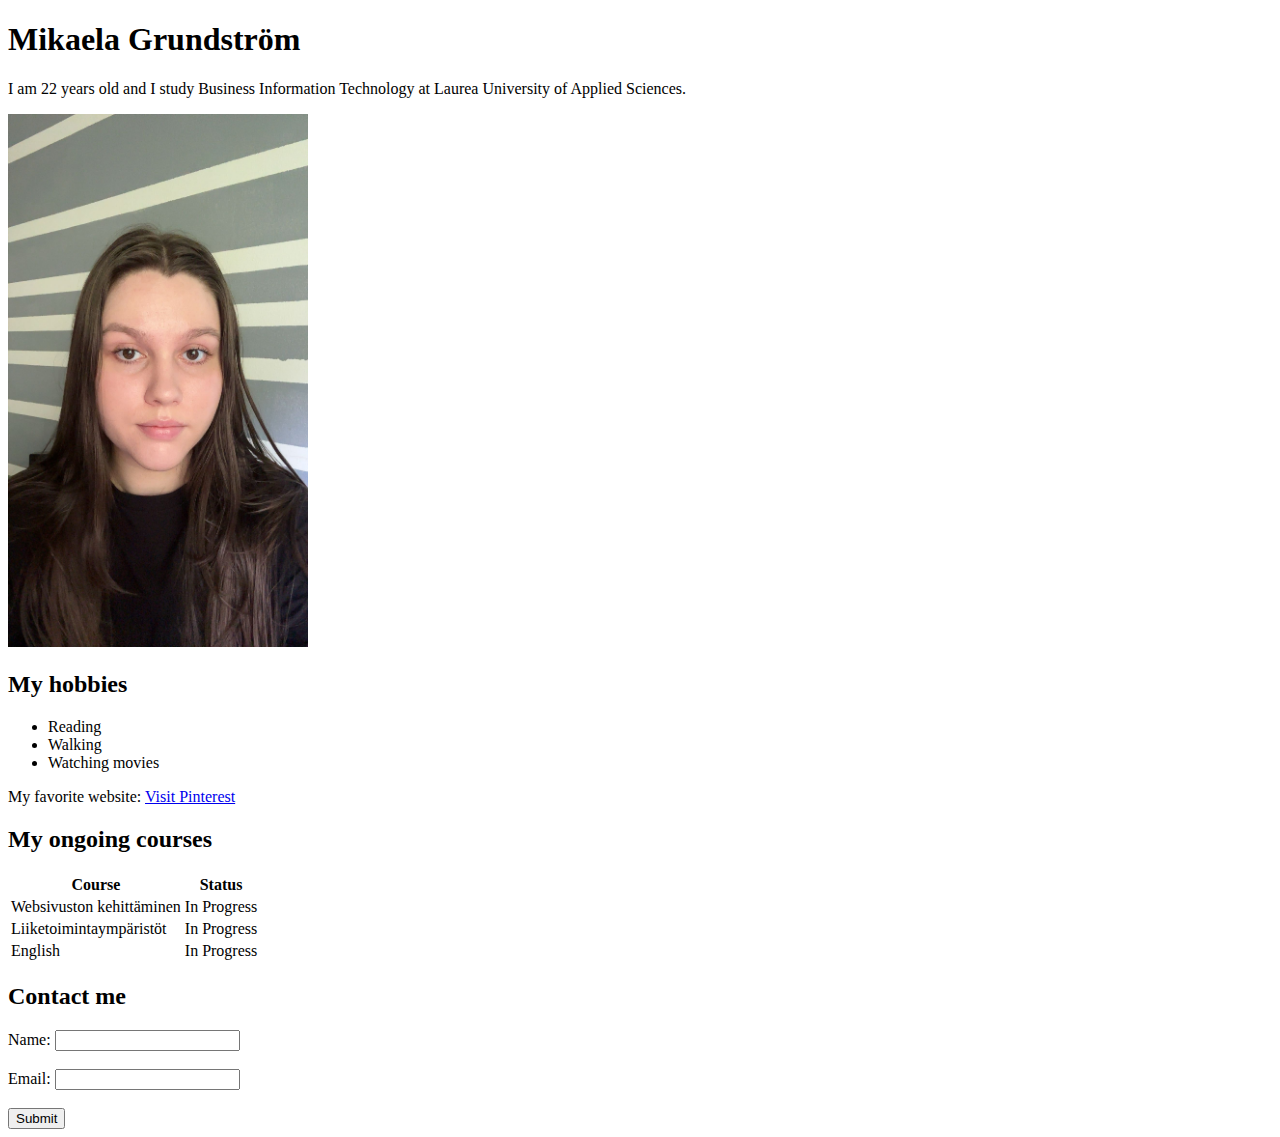
<file: WS01/index.html>
<!DOCTYPE html>
<html lang="fi">
    
<head>
    <meta charset="UTF-8">
    <meta name="viewport" content="width=device-width, initial-scale=1.0">
    <title>My First HTML Page</title>
    
</head>
<body>
    <h1>Mikaela Grundström</h1>
    <p>I am 22 years old and I study Business Information Technology at Laurea University of Applied Sciences.</p>
    <img src="mikaela.jpg" alt="Kuva Mikaelasta" width="300">

<h2>My hobbies</h2>
<ul>
    <li>Reading</li>
    <li>Walking</li>
    <li>Watching movies</li>
</ul>

<p>My favorite website: <a href="https://fi.pinterest.com/">Visit Pinterest</a></p> 

<h2>My ongoing courses</h2>    
<table>
    <tr>
        <th>Course</th>
        <th>Status</th>
    </tr>
    <tr>
        <td>Websivuston kehittäminen</td>
        <td>In Progress</td>
    </tr>
    <tr>
        <td>Liiketoimintaympäristöt</td>
        <td>In Progress</td>
    </tr>
    <tr>
        <td>English</td>
        <td>In Progress</td>
    </tr>
</table>

<h2>Contact me</h2>
<form>
    <label for="name">Name:</label>
    <input type="text" id="name" name="name"><br><br>

    <label for="email">Email:</label>
    <input type="email" id="email" name="email"><br><br>

    <input type="submit" value="Submit">
</form>
</body>
</html>
</file>
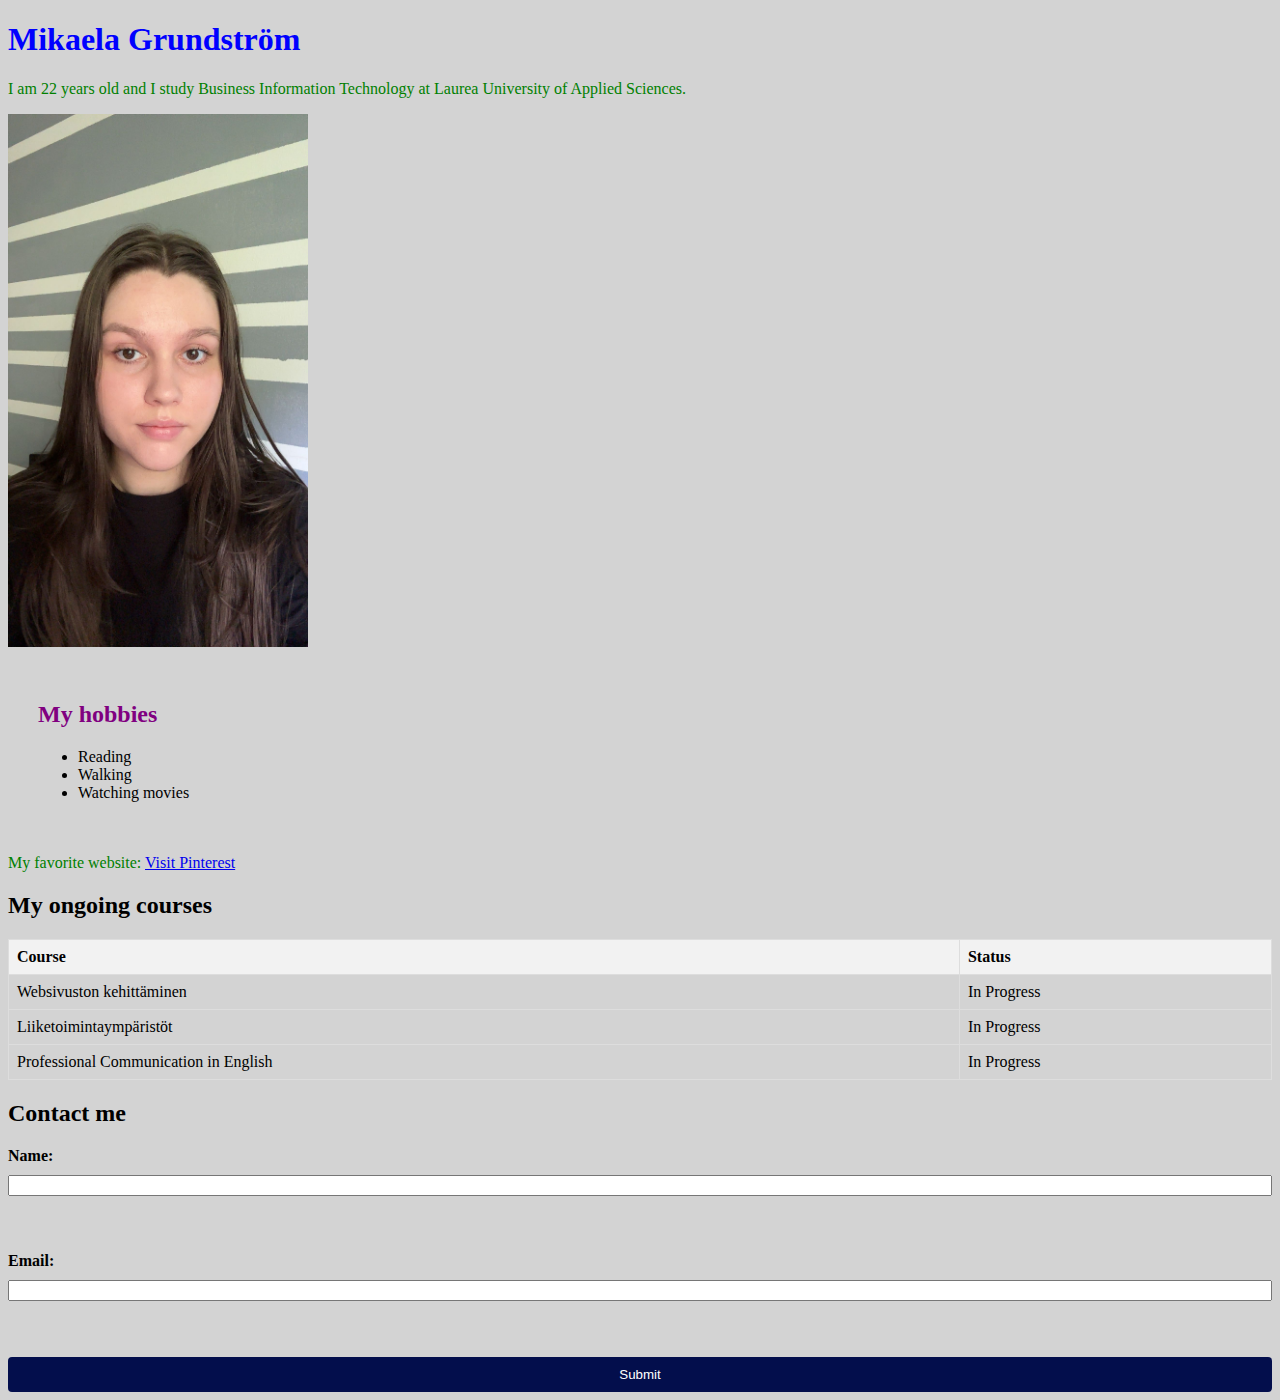
<file: WS02/index.html>
<!DOCTYPE html>
<html lang="fi">
    
<head>
    <meta charset="UTF-8">
    <meta name="viewport" content="width=device-width, initial-scale=1.0">
    <title>My First HTML Page</title>
    <link rel="stylesheet" href="styles.css">
    
    <style>
        h1 {
            color: blue;
        }    
    </style>
</head>

<body>
    <h1>Mikaela Grundström</h1>
    <p>I am 22 years old and I study Business Information Technology at Laurea University of Applied Sciences.</p>
    <img src="mikaela.jpg" alt="Kuva Mikaelasta" width="300">

<div>
<h2 style="color: purple;">My hobbies</h2>
<ul>
    <li>Reading</li>
    <li>Walking</li>
    <li>Watching movies</li>
</ul>   
</div>    

<p>My favorite website: <a href="https://fi.pinterest.com/">Visit Pinterest</a></p> 

<h2>My ongoing courses</h2>    
<table>
    <tr>
        <th>Course</th>
        <th>Status</th>
    </tr>
    <tr>
        <td>Websivuston kehittäminen</td>
        <td>In Progress</td>
    </tr>
    <tr>
        <td>Liiketoimintaympäristöt</td>
        <td>In Progress</td>
    </tr>
    <tr>
        <td>Professional Communication in English</td>
        <td>In Progress</td>
    </tr>
</table>

<h2>Contact me</h2>
<form>
    <label for="name">Name:</label>
    <input type="text" id="name" name="name"><br><br>

    <label for="email">Email:</label>
    <input type="email" id="email" name="email"><br><br>

    <input type="submit" value="Submit">
</form>
</body>
</html>
</file>
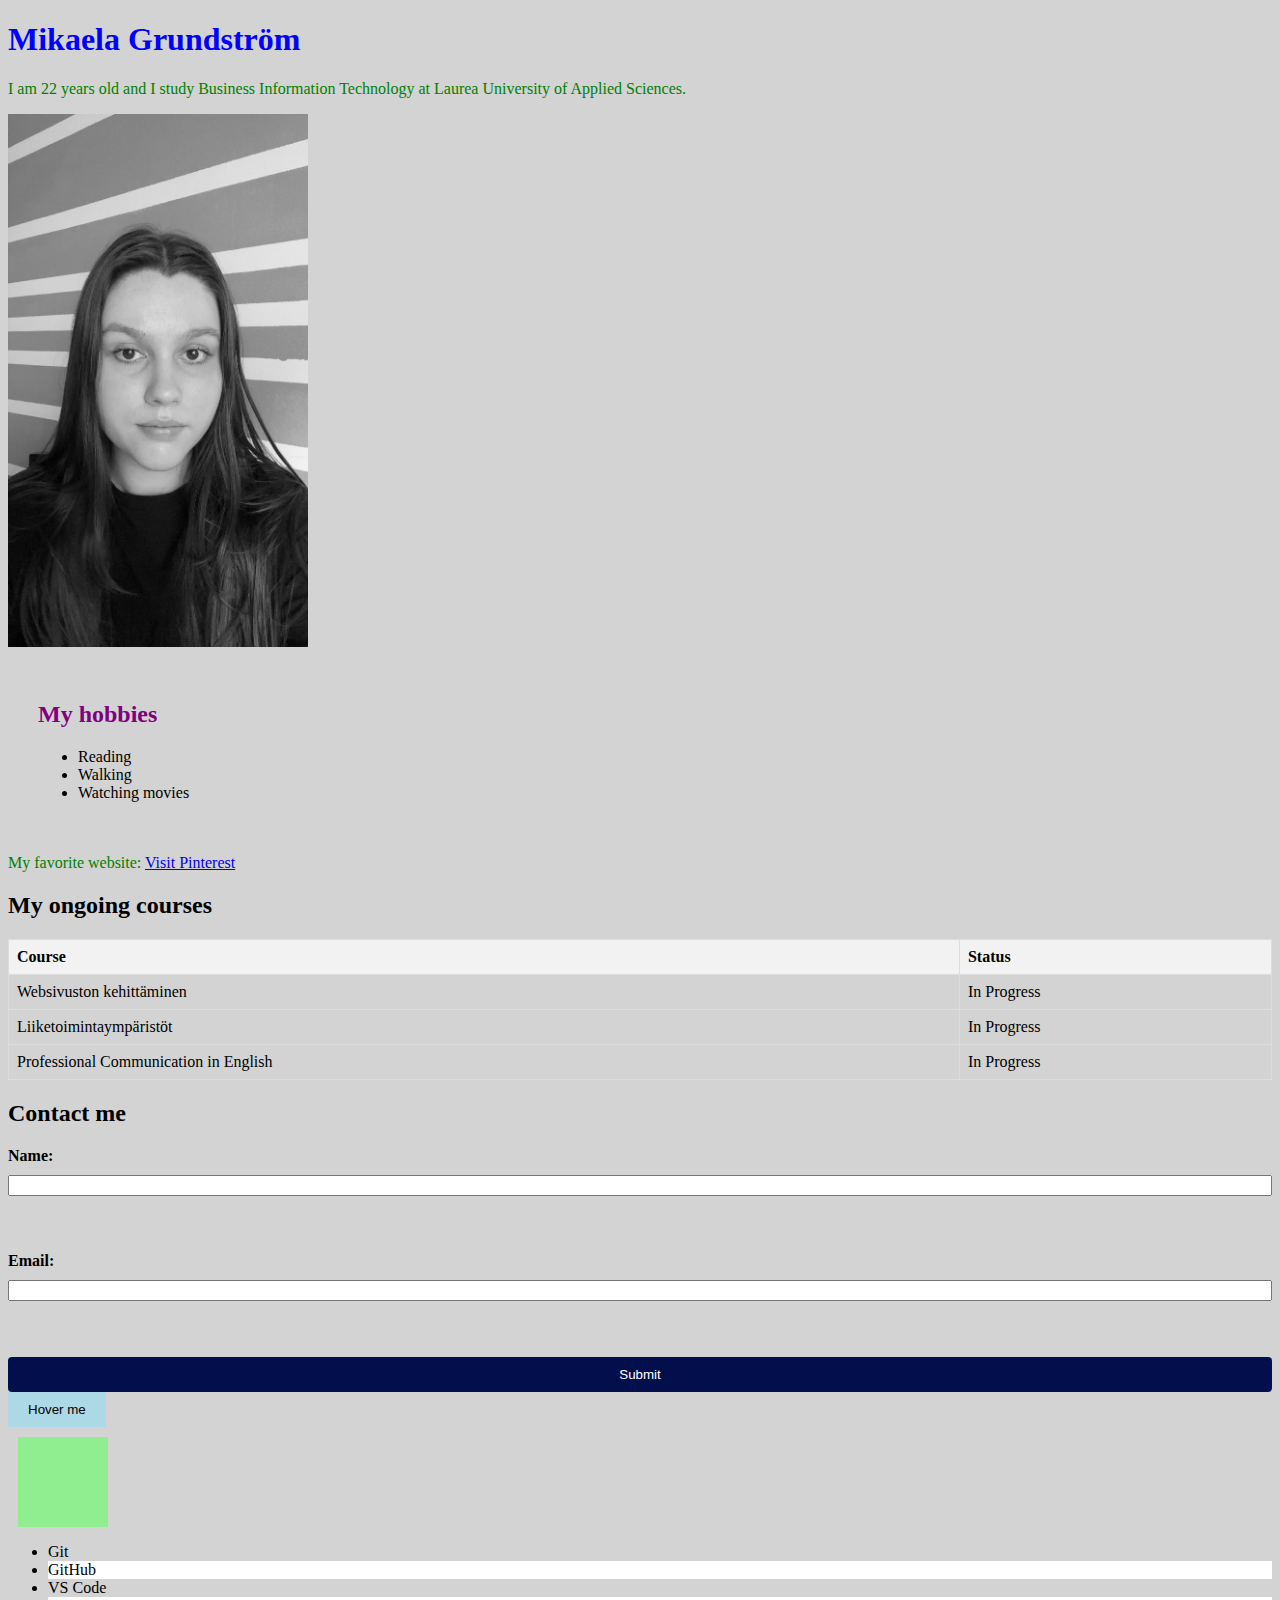
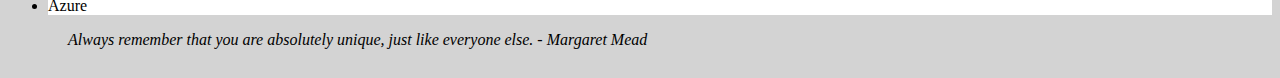
<file: WS03/index.html>
<!DOCTYPE html>
<html lang="fi">
    
<head>
    <meta charset="UTF-8">
    <meta name="viewport" content="width=device-width, initial-scale=1.0">
    <title>My First HTML Page</title>
    <link rel="stylesheet" href="styles.css">
    
    <style>
        h1 {
            color: blue;
        }    
    </style>
</head>

<body>
    <h1>Mikaela Grundström</h1>
    <p>I am 22 years old and I study Business Information Technology at Laurea University of Applied Sciences.</p>
    <img src="mikaela.jpg" alt="Kuva Mikaelasta" class="filter-image" width="300">

<div>
<h2 style="color: purple;">My hobbies</h2>
<ul>
    <li>Reading</li>
    <li>Walking</li>
    <li>Watching movies</li>
</ul>   
</div>    

<p>My favorite website: <a href="https://fi.pinterest.com/">Visit Pinterest</a></p> 

<h2>My ongoing courses</h2>    
<table>
    <tr>
        <th>Course</th>
        <th>Status</th>
    </tr>
    <tr>
        <td>Websivuston kehittäminen</td>
        <td>In Progress</td>
    </tr>
    <tr>
        <td>Liiketoimintaympäristöt</td>
        <td>In Progress</td>
    </tr>
    <tr>
        <td>Professional Communication in English</td>
        <td>In Progress</td>
    </tr>
</table>

<h2>Contact me</h2>
<form>
    <label for="name">Name:</label>
    <input type="text" id="name" name="name"><br><br>

    <label for="email">Email:</label>
    <input type="email" id="email" name="email"><br><br>

    <input type="submit" value="Submit">
</form>

<button class="transition-button">Hover me</button>

<div class="animation-box"></div>

<ul class="pseudo-list">
    <li>Git</li>
    <li>GitHub</li>
    <li>VS Code</li>
    <li>Azure</li>
</ul>

<blockquote class="quote">
    Always remember that you are absolutely unique, just like everyone else. - Margaret Mead
</blockquote>

</body>
</html>
</file>
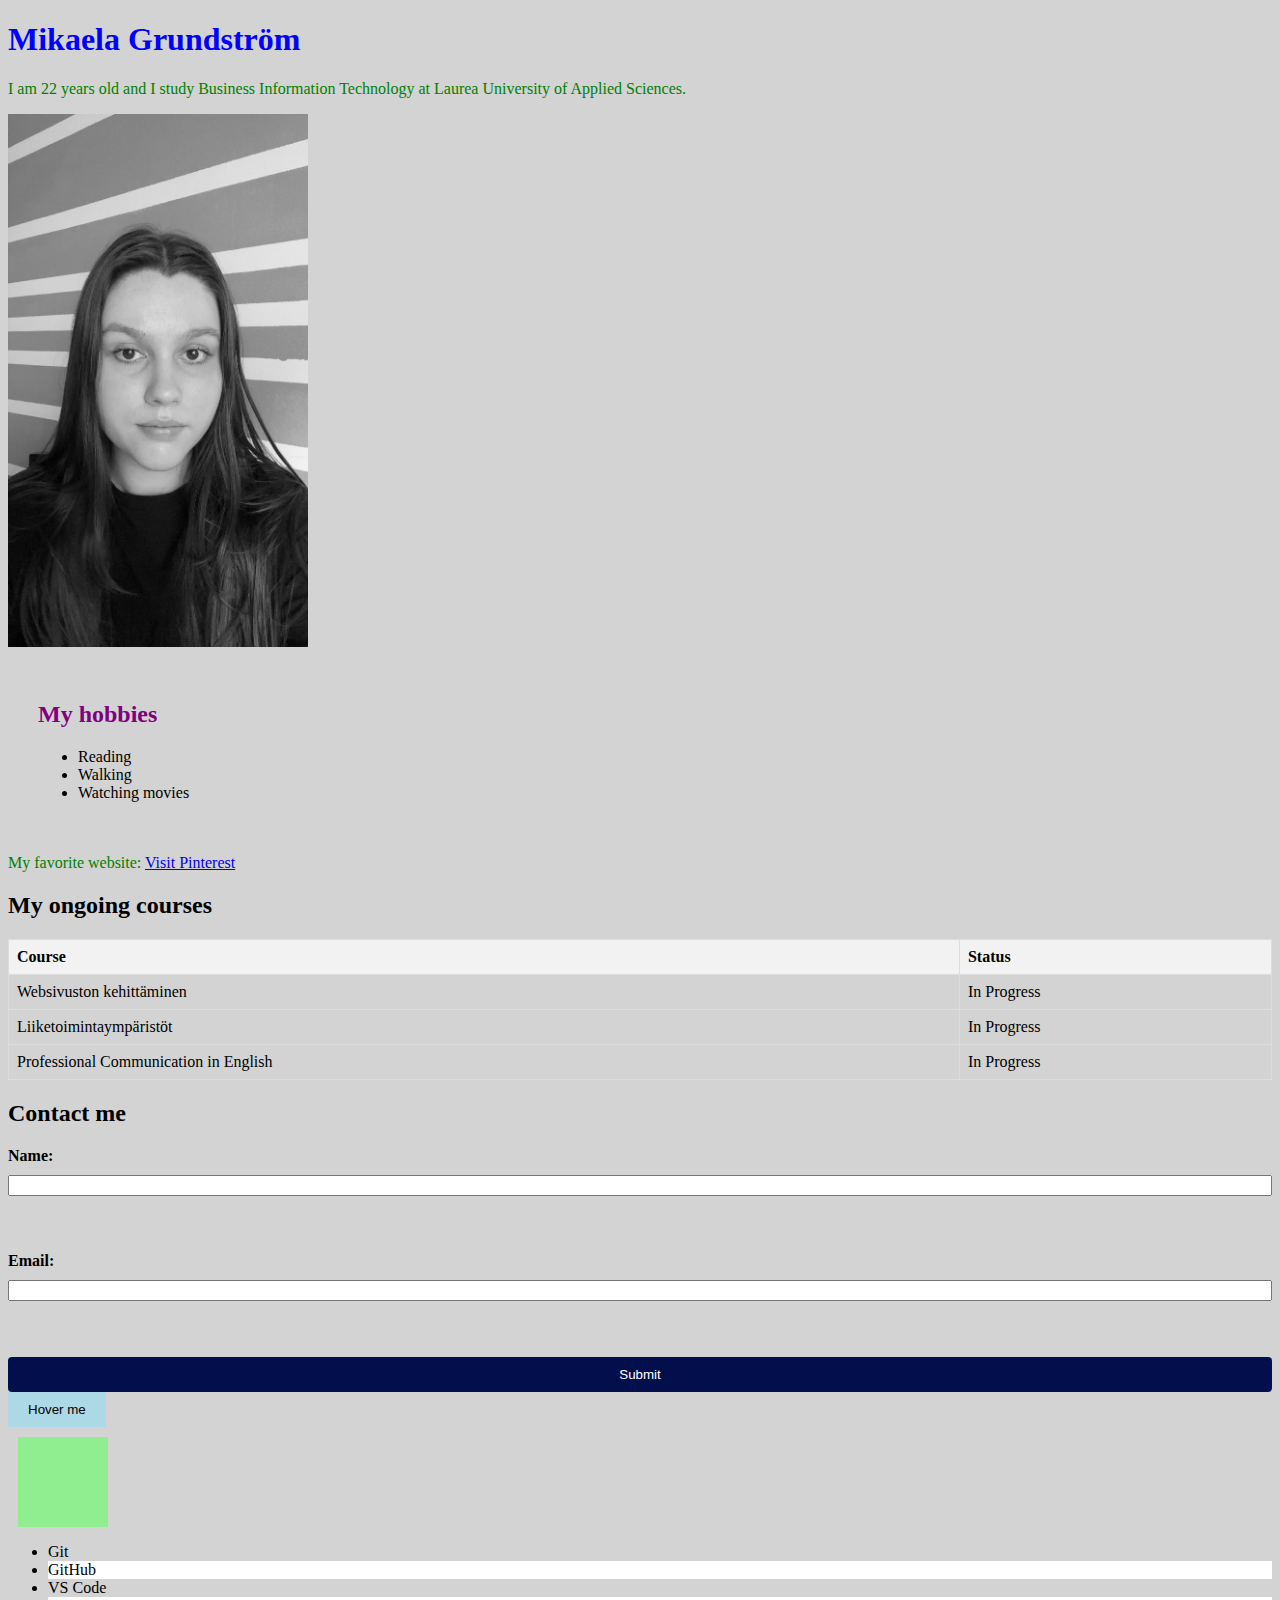
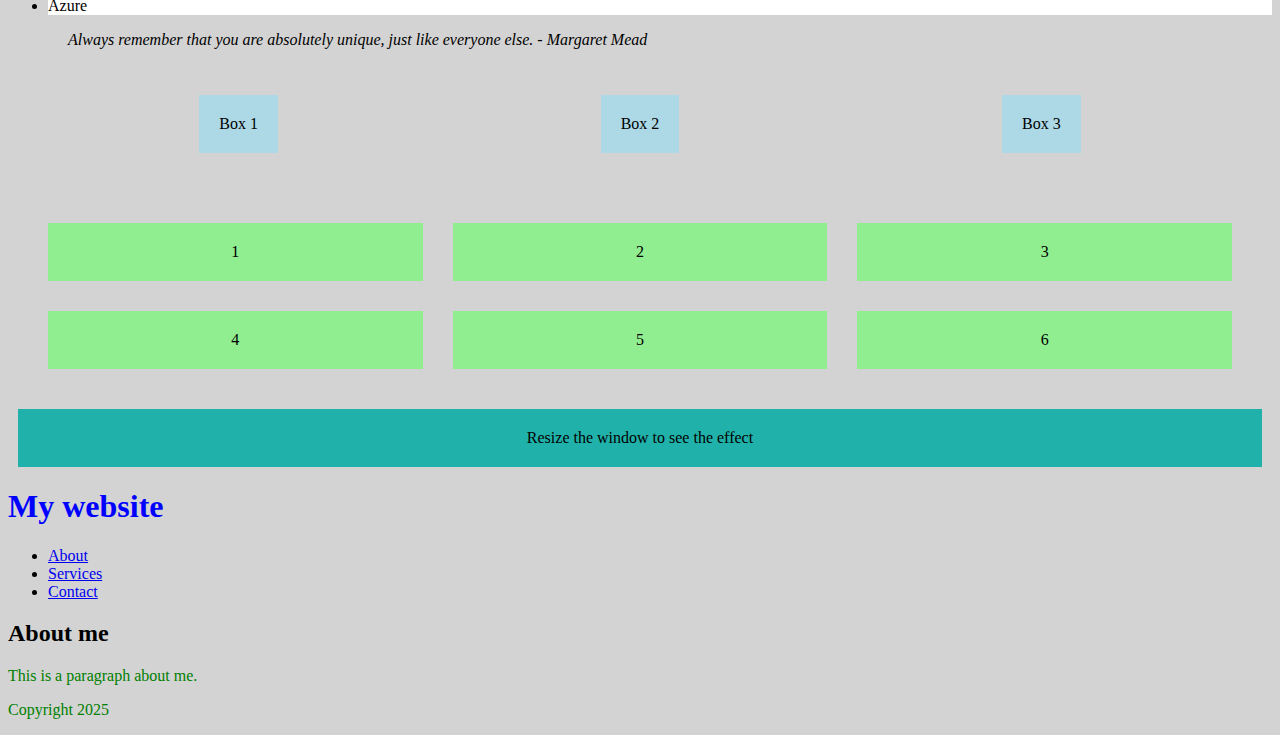
<file: WS04/index.html>
<!DOCTYPE html>
<html lang="fi">
    
<head>
    <meta charset="UTF-8">
    <meta name="viewport" content="width=device-width, initial-scale=1.0">
    <title>My First HTML Page</title>
    <link rel="stylesheet" href="styles.css">
    
    <style>
        h1 {
            color: blue;
        }    
    </style>
</head>

<body>
    <h1>Mikaela Grundström</h1>
    <p>I am 22 years old and I study Business Information Technology at Laurea University of Applied Sciences.</p>
    <img src="mikaela.jpg" alt="Kuva Mikaelasta" class="filter-image" width="300">

<div>
<h2 style="color: purple;">My hobbies</h2>
<ul>
    <li>Reading</li>
    <li>Walking</li>
    <li>Watching movies</li>
</ul>   
</div>    

<p>My favorite website: <a href="https://fi.pinterest.com/">Visit Pinterest</a></p> 

<h2>My ongoing courses</h2>    
<table>
    <tr>
        <th>Course</th>
        <th>Status</th>
    </tr>
    <tr>
        <td>Websivuston kehittäminen</td>
        <td>In Progress</td>
    </tr>
    <tr>
        <td>Liiketoimintaympäristöt</td>
        <td>In Progress</td>
    </tr>
    <tr>
        <td>Professional Communication in English</td>
        <td>In Progress</td>
    </tr>
</table>

<h2>Contact me</h2>
<form>
    <label for="name">Name:</label>
    <input type="text" id="name" name="name"><br><br>

    <label for="email">Email:</label>
    <input type="email" id="email" name="email"><br><br>

    <input type="submit" value="Submit">
</form>

<button class="transition-button">Hover me</button>

<div class="animation-box"></div>

<ul class="pseudo-list">
    <li>Git</li>
    <li>GitHub</li>
    <li>VS Code</li>
    <li>Azure</li>
</ul>

<blockquote class="quote">
    Always remember that you are absolutely unique, just like everyone else. - Margaret Mead
</blockquote>

<div class="flex-container">
    <div class="box">Box 1</div>
    <div class="box">Box 2</div>
    <div class="box">Box 3</div>
</div>

<div class="grid-container">
    <div class="grid-item">1</div>
    <div class="grid-item">2</div>
    <div class="grid-item">3</div>
    <div class="grid-item">4</div>
    <div class="grid-item">5</div>
    <div class="grid-item">6</div>
</div>

<div class="responsive-box">Resize the window to see the effect</div>

<header>
    <h1>My website</h1>
    <nav>
        <ul>
            <li><a href="#about">About</a></li>
            <li><a href="#services">Services</a></li>
            <li><a href="contact">Contact</a></li>
        </ul>
    </nav>
</header>

<main>
    <section id="about">
        <h2>About me</h2>
        <p>This is a paragraph about me.</p>
    </section>
</main>

<footer>
    <p>Copyright 2025</p>
</footer>

</body>
</html>
</file>
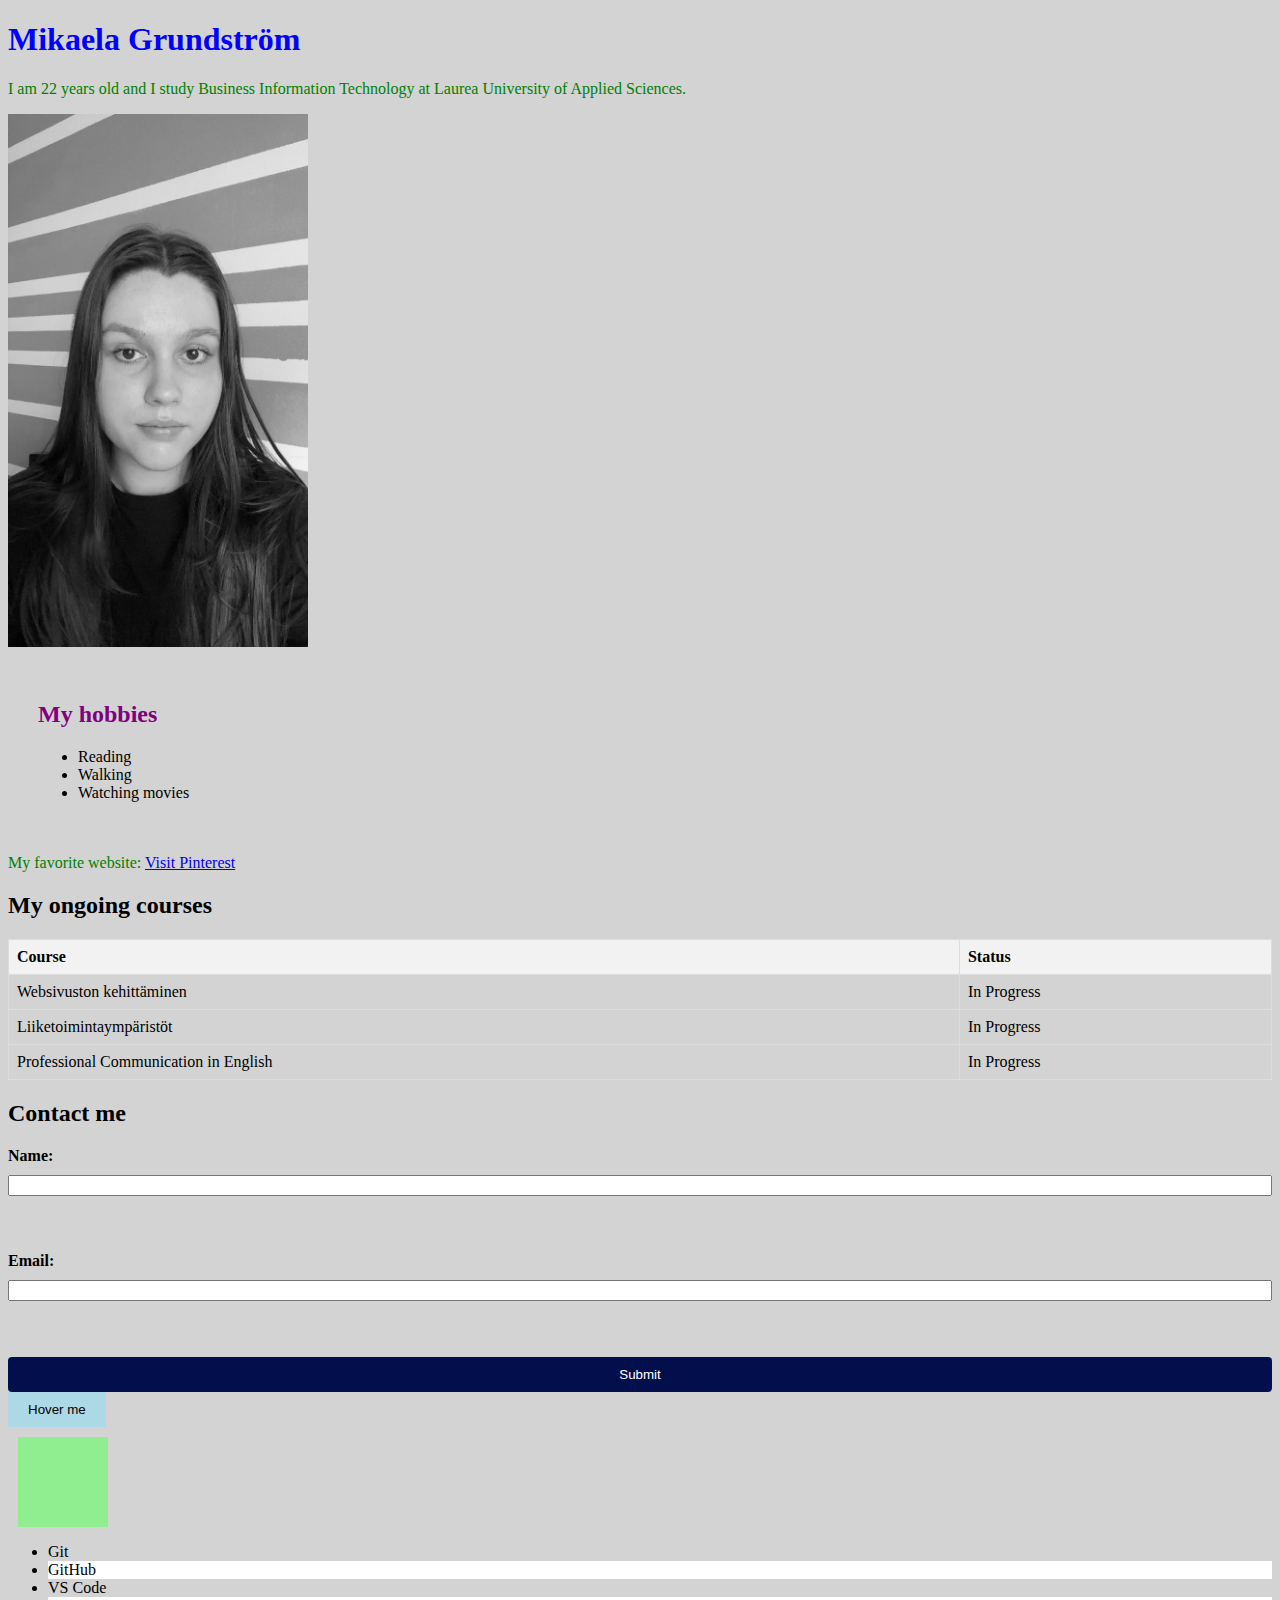
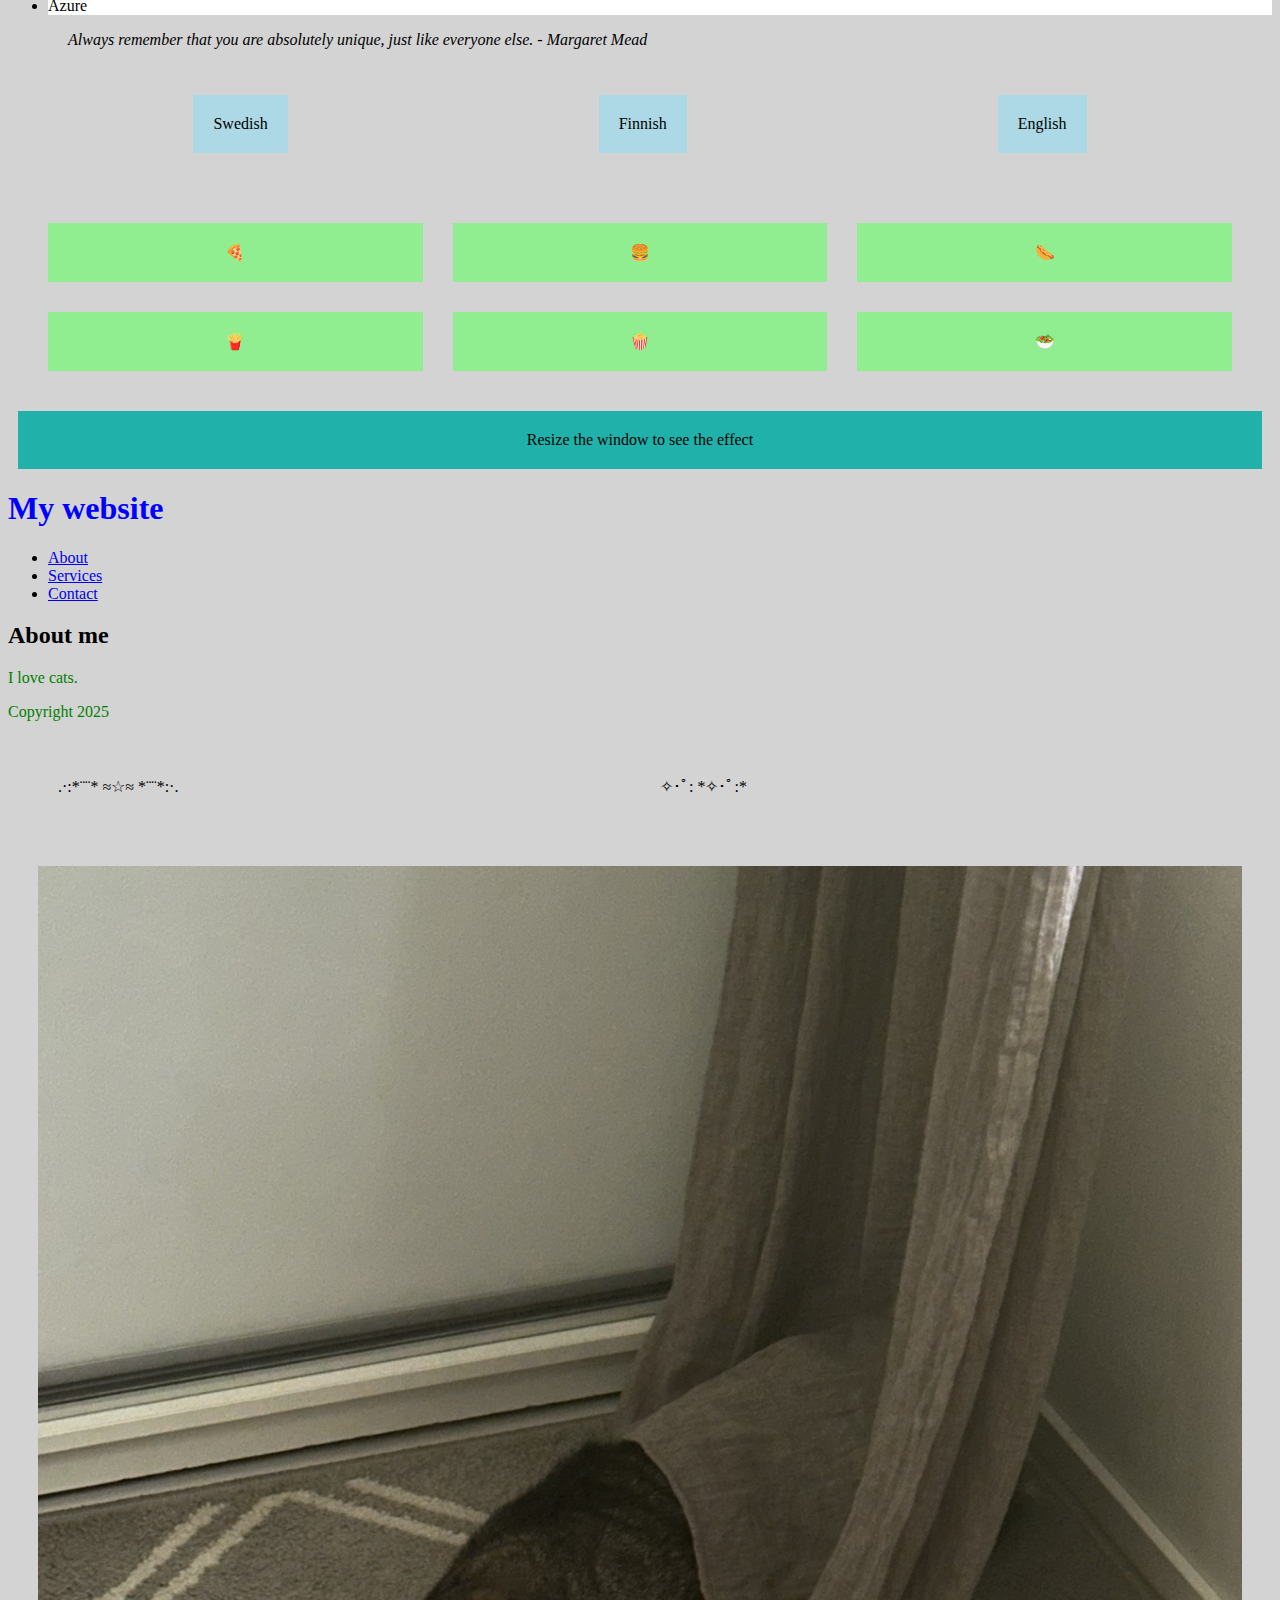
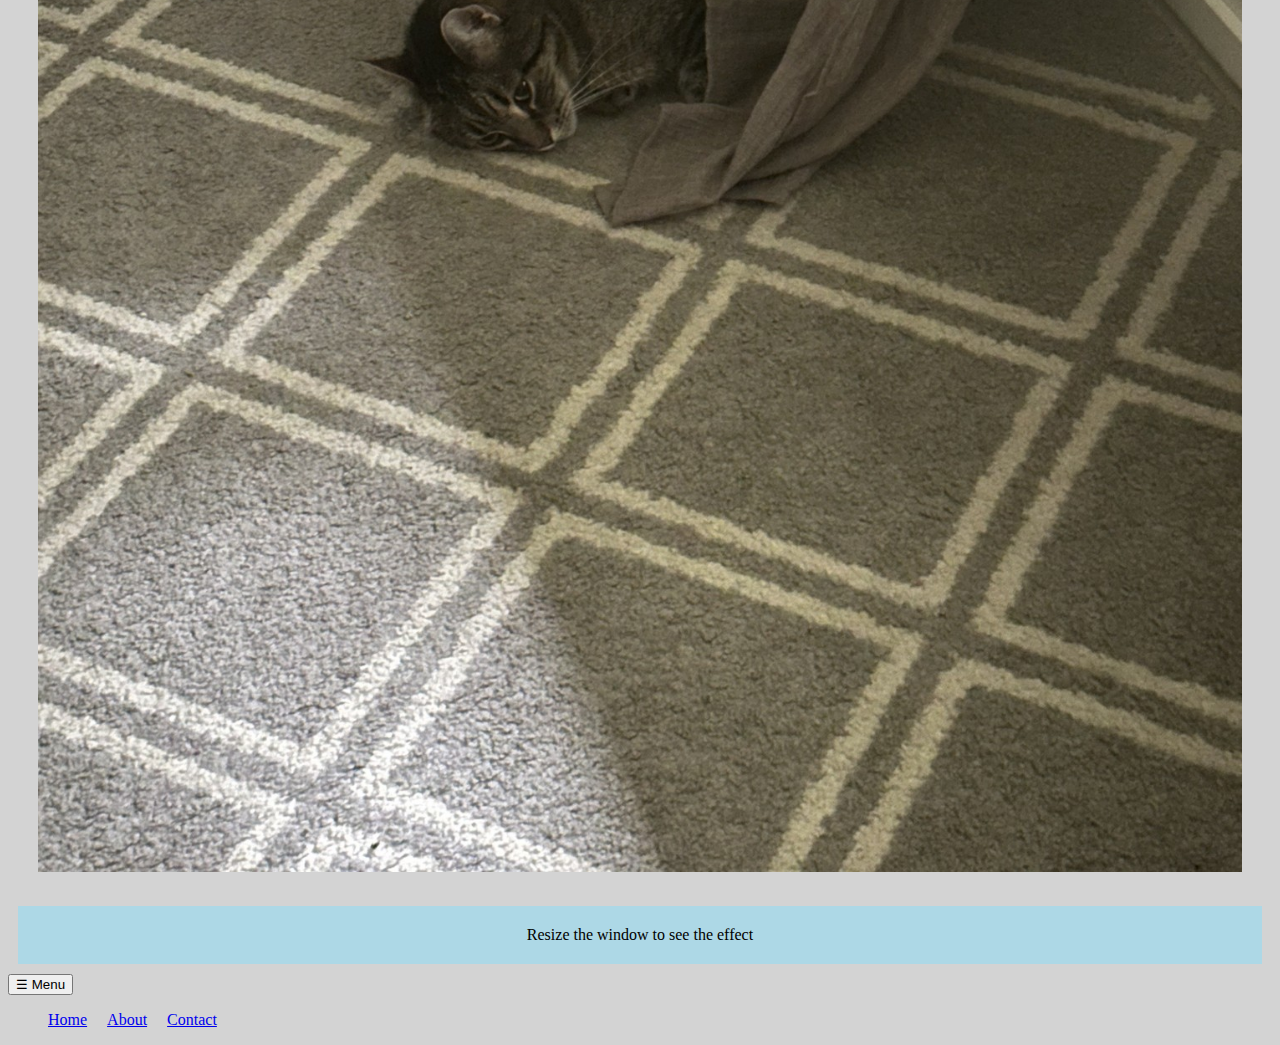
<file: WS05/index.html>
<!DOCTYPE html>
<html lang="fi">
    
<head>
    <meta charset="UTF-8">
    <meta name="viewport" content="width=device-width, initial-scale=1.0">
    <title>My First HTML Page</title>
    <link rel="stylesheet" href="styles.css">
    
    <style>
        h1 {
            color: blue;
        }    
    </style>
</head>

<body>
    <h1>Mikaela Grundström</h1>
    <p>I am 22 years old and I study Business Information Technology at Laurea University of Applied Sciences.</p>
    <img src="mikaela.jpg" alt="Kuva Mikaelasta" class="filter-image" width="300">

<div>
<h2 style="color: purple;">My hobbies</h2>
<ul>
    <li>Reading</li>
    <li>Walking</li>
    <li>Watching movies</li>
</ul>   
</div>    

<p>My favorite website: <a href="https://fi.pinterest.com/">Visit Pinterest</a></p> 

<h2>My ongoing courses</h2>    
<table>
    <tr>
        <th>Course</th>
        <th>Status</th>
    </tr>
    <tr>
        <td>Websivuston kehittäminen</td>
        <td>In Progress</td>
    </tr>
    <tr>
        <td>Liiketoimintaympäristöt</td>
        <td>In Progress</td>
    </tr>
    <tr>
        <td>Professional Communication in English</td>
        <td>In Progress</td>
    </tr>
</table>

<h2>Contact me</h2>
<form>
    <label for="name">Name:</label>
    <input type="text" id="name" name="name"><br><br>

    <label for="email">Email:</label>
    <input type="email" id="email" name="email"><br><br>

    <input type="submit" value="Submit">
</form>

<button class="transition-button">Hover me</button>

<div class="animation-box"></div>

<ul class="pseudo-list">
    <li>Git</li>
    <li>GitHub</li>
    <li>VS Code</li>
    <li>Azure</li>
</ul>

<blockquote class="quote">
    Always remember that you are absolutely unique, just like everyone else. - Margaret Mead
</blockquote>

<div class="flex-container">
    <div class="box">Swedish</div>
    <div class="box">Finnish</div>
    <div class="box">English</div>
</div>

<div class="grid-container">
    <div class="grid-item">🍕</div>
    <div class="grid-item">🍔</div>
    <div class="grid-item">🌭</div>
    <div class="grid-item">🍟</div>
    <div class="grid-item">🍿</div>
    <div class="grid-item">🥗</div>
</div>

<div class="responsive-box">Resize the window to see the effect</div>

<header>
    <h1>My website</h1>
    <nav>
        <ul>
            <li><a href="#about">About</a></li>
            <li><a href="#services">Services</a></li>
            <li><a href="#contact">Contact</a></li>
        </ul>
    </nav>
</header>

<main>
    <section id="about">
        <h2>About me</h2>
        <p>I love cats.</p>
    </section>
</main>

<footer>
    <p>Copyright 2025</p>
</footer>

<div class="responsive-container">
    <div class="column">.·:*¨¨* ≈☆≈ *¨¨*:·.</div>
    <div class="column">✧･ﾟ: *✧･ﾟ:*</div>
</div>

<div>
    <img src="Viiru.jpg" alt="Responsive image" class="responsive-image">
</div>

<div class="media-query-box">Resize the window to see the effect</div>

<nav class="responsive-nav">
    <button class="menu-toggle">☰ Menu</button>
    <ul class="nav-list">
        <li><a href="#">Home</a></li>
        <li><a href="#">About</a></li>    
        <li><a href="#">Contact</a></li> 
    </ul>
</nav>

</body>
</html>
</file>
<file: WS02/styles.css>
p {
    color: green;
    }
    body {
        background-color: lightgray;
        }
        h1 {
            font-size: 2em;
            }  

div {
      padding: 20px;
      margin: 10px;
    } 

table {
    width: 100%;
    border-collapse: collapse;
    }
    th, td {
        border: 1px solid #ddd;
        padding: 8px;
        text-align: left;
        }
    th {
        background-color: #f2f2f2;
        }   
    form {
    display: flex;
    flex-direction: column;
    gap: 10px;
    }
    label {
        font-weight: bold;
        }
        input[type="submit"] {
            background-color: #030e4c;
            color: white;
            padding: 10px;
            border: none;
            border-radius: 4px;
            cursor: pointer;
        }
        input[type="submit"]:hover {
            background-color: #060856;
            }
</file>
<file: WS03/styles.css>
p {
    color: green;
    }
    body {
        background-color: lightgray;
        }
        h1 {
            font-size: 2em;
            }  

div {
      padding: 20px;
      margin: 10px;
    } 

table {
    width: 100%;
    border-collapse: collapse;
    }
    th, td {
        border: 1px solid #ddd;
        padding: 8px;
        text-align: left;
        }
    th {
        background-color: #f2f2f2;
        }   
    form {
    display: flex;
    flex-direction: column;
    gap: 10px;
    }
    label {
        font-weight: bold;
        }
        input[type="submit"] {
            background-color: #030e4c;
            color: white;
            padding: 10px;
            border: none;
            border-radius: 4px;
            cursor: pointer;
        }
        input[type="submit"]:hover {
            background-color: #060856;
            } 

.transition-button {
    background-color: lightblue;
    padding: 10px 20px;
    border: none;
    cursor: pointer;
    transition: background-color 0.3s ease;
    }
    .transition-button:hover {
        background-color: lightcoral;
        }
        
.animation-box {
    width: 50px;
    height: 50px;
    background-color: lightgreen;
    position: relative;
    animation: move 2s infinite alternate;
    }
    @keyframes move {
        from {
            left: 0;
        }
        to {
            left: 100px;
            }
    }
    
.pseudo-list li:nth-child(odd) {
    background-color: lightgray;
    }
    .pseudo-list li:nth-child(even) {
        background-color: white;
        }
        
.filter-image {
    filter: grayscale(100%);
    transition: filter 0.3s ease;
    }
    .filter-image:hover {
        filter: grayscale(0%);
        }                     

.quote {
    position: relative;
    padding-left: 20px;
    font-style: italic;
    }
    .quote::before {
        content: '“';
        font-size: 40px;
        position: absolute;
        left: 0;
        top: 0;
        color: lightgray;
        }
</file>
<file: WS04/styles.css>
p {
    color: green;
    }
    body {
        background-color: lightgray;
        }
        h1 {
            font-size: 2em;
            }  

div {
      padding: 20px;
      margin: 10px;
    } 

table {
    width: 100%;
    border-collapse: collapse;
    }
    th, td {
        border: 1px solid #ddd;
        padding: 8px;
        text-align: left;
        }
    th {
        background-color: #f2f2f2;
        }   
    form {
    display: flex;
    flex-direction: column;
    gap: 10px;
    }
    label {
        font-weight: bold;
        }
        input[type="submit"] {
            background-color: #030e4c;
            color: white;
            padding: 10px;
            border: none;
            border-radius: 4px;
            cursor: pointer;
        }
        input[type="submit"]:hover {
            background-color: #060856;
            } 

.transition-button {
    background-color: lightblue;
    padding: 10px 20px;
    border: none;
    cursor: pointer;
    transition: background-color 0.3s ease;
    }
    .transition-button:hover {
        background-color: lightcoral;
        }
        
.animation-box {
    width: 50px;
    height: 50px;
    background-color: lightgreen;
    position: relative;
    animation: move 2s infinite alternate;
    }
    @keyframes move {
        from {
            left: 0;
        }
        to {
            left: 100px;
            }
    }
    
.pseudo-list li:nth-child(odd) {
    background-color: lightgray;
    }
    .pseudo-list li:nth-child(even) {
        background-color: white;
        }
        
.filter-image {
    filter: grayscale(100%);
    transition: filter 0.3s ease;
    }
    .filter-image:hover {
        filter: grayscale(0%);
        }                     

.quote {
    position: relative;
    padding-left: 20px;
    font-style: italic;
    }
    .quote::before {
        content: '“';
        font-size: 40px;
        position: absolute;
        left: 0;
        top: 0;
        color: lightgray;
        }

.flex-container {
    display: flex;
    justify-content: space-around;
    align-items: center;
    }
    .box {
        background-color: lightblue;
        padding: 20px;
        text-align: center;
        }                     

.grid-container {
    display: grid;
    grid-template-columns: repeat(3, 1fr);
    grid-gap: 10px;
    }
    .grid-item {
        background-color: lightgreen;
        padding: 20px;
        text-align: center;
        }                   

.responsive-box {
    padding: 20px;
    text-align: center;
    }
    @media (max-width: 600px) {
        .responsive-box {
            background-color: lightcoral;
            }
    }  
    @media (min-width: 601px) {
        .responsive-box {
            background-color: lightseagreen;
            }
    }
</file>
<file: WS05/styles.css>
p {
    color: green;
    }
    body {
        background-color: lightgray;
        }
        h1 {
            font-size: 2em;
            }  

div {
      padding: 20px;
      margin: 10px;
    } 

table {
    width: 100%;
    border-collapse: collapse;
    }
    th, td {
        border: 1px solid #ddd;
        padding: 8px;
        text-align: left;
        }
    th {
        background-color: #f2f2f2;
        }   
    form {
    display: flex;
    flex-direction: column;
    gap: 10px;
    }
    label {
        font-weight: bold;
        }
        input[type="submit"] {
            background-color: #030e4c;
            color: white;
            padding: 10px;
            border: none;
            border-radius: 4px;
            cursor: pointer;
        }
        input[type="submit"]:hover {
            background-color: #060856;
            } 

.transition-button {
    background-color: lightblue;
    padding: 10px 20px;
    border: none;
    cursor: pointer;
    transition: background-color 0.3s ease;
    }
    .transition-button:hover {
        background-color: lightcoral;
        }
        
.animation-box {
    width: 50px;
    height: 50px;
    background-color: lightgreen;
    position: relative;
    animation: move 2s infinite alternate;
    }
    @keyframes move {
        from {
            left: 0;
        }
        to {
            left: 100px;
            }
    }
    
.pseudo-list li:nth-child(odd) {
    background-color: lightgray;
    }
    .pseudo-list li:nth-child(even) {
        background-color: white;
        }
        
.filter-image {
    filter: grayscale(100%);
    transition: filter 0.3s ease;
    }
    .filter-image:hover {
        filter: grayscale(0%);
        }                     

.quote {
    position: relative;
    padding-left: 20px;
    font-style: italic;
    }
    .quote::before {
        content: '“';
        font-size: 40px;
        position: absolute;
        left: 0;
        top: 0;
        color: lightgray;
        }

.flex-container {
    display: flex;
    justify-content: space-around;
    align-items: center;
    }
    .box {
        background-color: lightblue;
        padding: 20px;
        text-align: center;
        }                     

.grid-container {
    display: grid;
    grid-template-columns: repeat(3, 1fr);
    grid-gap: 10px;
    }
    .grid-item {
        background-color: lightgreen;
        padding: 20px;
        text-align: center;
        }                   

.responsive-box {
    padding: 20px;
    text-align: center;
    }
    @media (max-width: 600px) {
        .responsive-box {
            background-color: lightcoral;
            }
    }  
    @media (min-width: 601px) {
        .responsive-box {
            background-color: lightseagreen;
            }
    }   

.responsive-container {
    display: flex;
    flex-wrap: wrap;
    }
    .column {
        flex: 1;
        padding: 10px;
    }
    @media (max-width: 600px) {
        .column {
            flex: 100%;
        }
    }    

.image-container {
    max-width: 300px;
    } 
    
.responsive-image {
    max-width: 100%;
    height: auto;
    }
    
.media-query-box {
    padding: 20px;
    text-align: center;
    }
    @media (max-width: 600px) {
        .media-query-box {
        background-color: lightpink;
        }
    }
    @media (min-width: 601px) {
        .media-query-box {
            background-color: lightblue;
        }
    }
    
.responsive-nav .nav-list {
    display: flex;
    list-style: none;
    gap: 20px;
    }
    @media (max-width: 600px) {
        .responsive-nav .nav-list {
            display: none;
            }
            .responsive-nav .menu-toggle {
                display: block;
                }
            }
</file>
